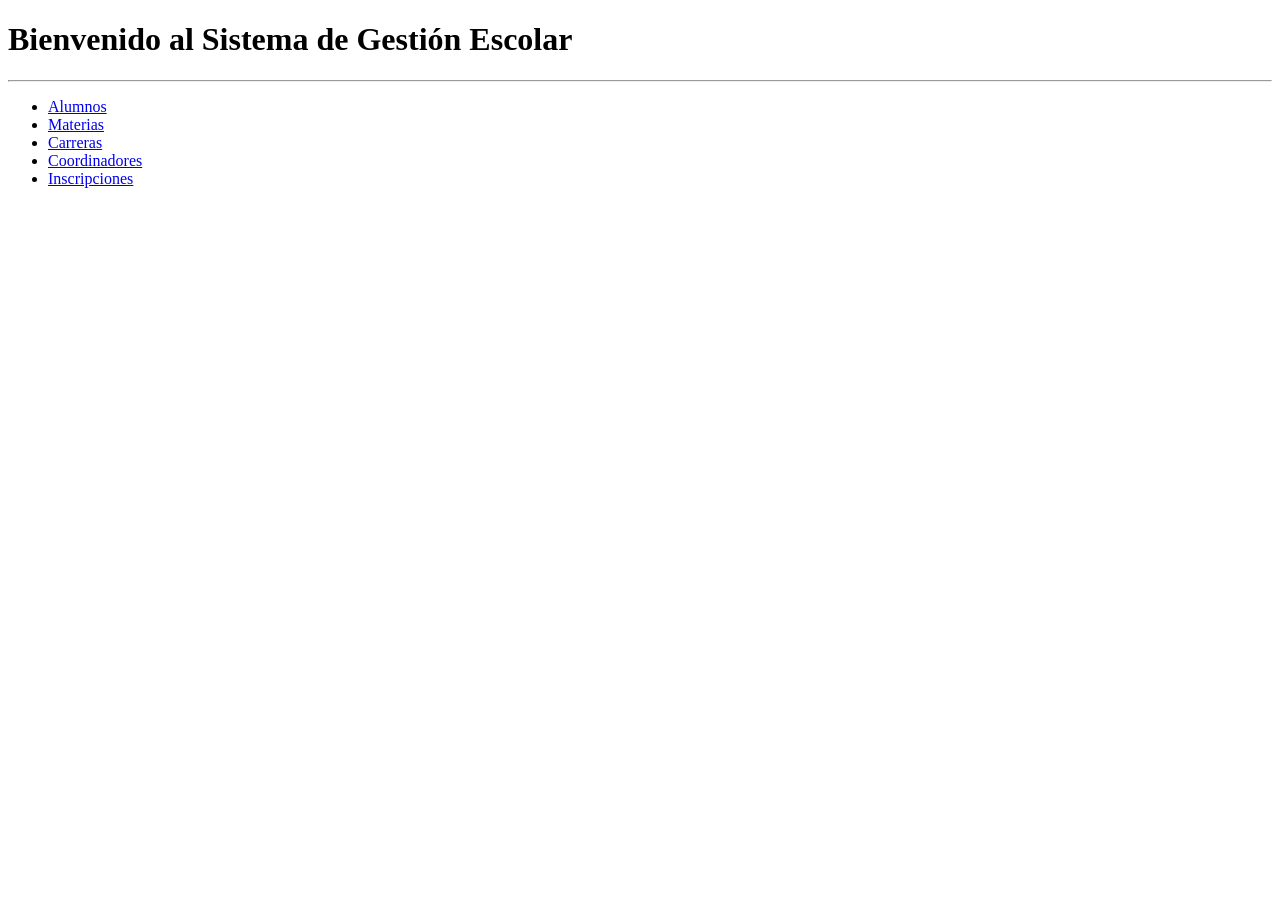
<file: templates/index.html>
﻿<!DOCTYPE html>
<html lang="es">
<head>
    <meta charset="UTF-8">
    <title>Sistema Escolar</title>
</head>
<body>
    <h1>Bienvenido al Sistema de Gestión Escolar</h1>
    <hr>
    <ul>
        <li><a href="/alumnos">Alumnos</a></li>
        <li><a href="/materia">Materias</a></li>
        <li><a href="/carrera">Carreras</a></li>
        <li><a href="/coordinador">Coordinadores</a></li>
        <li><a href="/inscripcion">Inscripciones</a></li>
    </ul>
</body>
</html>
</file>
